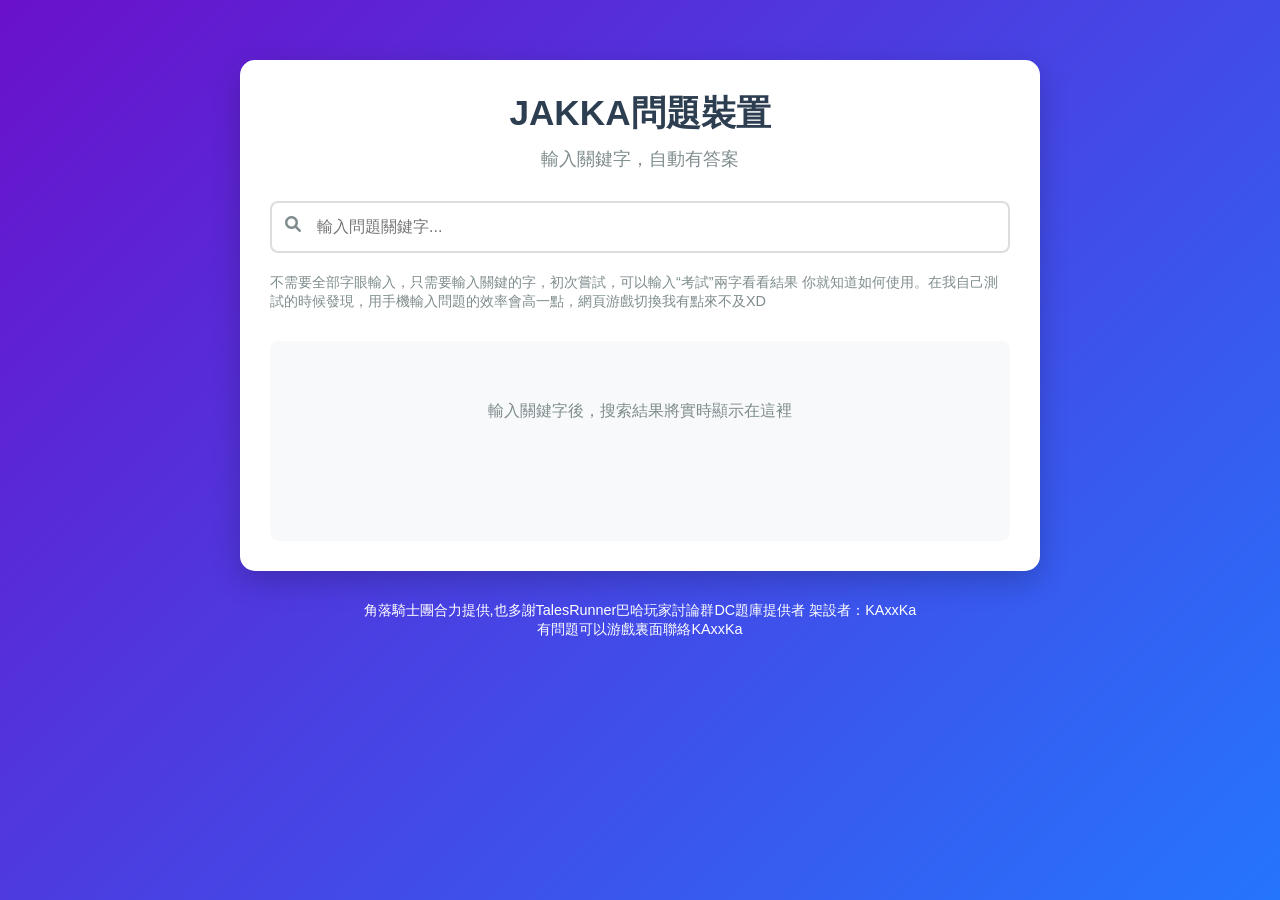
<file: index.html>
<!DOCTYPE html>
<html lang="zh-TW">
<head>
    <meta charset="UTF-8">
    <meta name="viewport" content="width=device-width, initial-scale=1.0">
    <title>跑Online~角落騎士團答題裝置XD</title>
    <link rel="stylesheet" href="https://cdnjs.cloudflare.com/ajax/libs/font-awesome/6.0.0/css/all.min.css">
    <style>
        * {
            box-sizing: border-box;
            margin: 0;
            padding: 0;
            font-family: 'Segoe UI', Tahoma, Geneva, Verdana, sans-serif;
        }
        
        body {
            background: linear-gradient(135deg, #6a11cb 0%, #2575fc 100%);
            color: #333;
            min-height: 100vh;
            display: flex;
            flex-direction: column;
            align-items: center;
            padding: 20px;
        }
        
        .container {
            width: 100%;
            max-width: 800px;
            background: white;
            border-radius: 15px;
            box-shadow: 0 10px 30px rgba(0, 0, 0, 0.2);
            padding: 30px;
            margin-top: 40px;
        }
        
        header {
            text-align: center;
            margin-bottom: 30px;
        }
        
        h1 {
            color: #2c3e50;
            margin-bottom: 10px;
            font-size: 2.2rem;
        }
        
        .description {
            color: #7f8c8d;
            font-size: 1.1rem;
        }
        
        .search-area {
            margin-bottom: 30px;
            position: relative;
        }
        
        .search-box {
            display: flex;
            flex-direction: column;
            gap: 15px;
        }
        
        input[type="text"] {
            padding: 15px 15px 15px 45px;
            border: 2px solid #ddd;
            border-radius: 8px;
            font-size: 16px;
            transition: border-color 0.3s;
        }
        
        input[type="text"]:focus {
            border-color: #3498db;
            outline: none;
        }
        
        .search-icon {
            position: absolute;
            left: 15px;
            top: 15px;
            color: #7f8c8d;
        }
        
        .results-area {
            min-height: 200px;
            border-radius: 8px;
            padding: 20px;
            background: #f8f9fa;
        }
        
        .result-item {
            background: white;
            border-radius: 8px;
            padding: 15px;
            margin-bottom: 15px;
            box-shadow: 0 3px 10px rgba(0, 0, 0, 0.1);
            animation: fadeIn 0.5s ease;
        }
        
        .question {
            font-weight: bold;
            color: #2c3e50;
            margin-bottom: 8px;
            font-size: 1.1rem;
        }
        
        .answer {
            color: #27ae60;
            padding-left: 15px;
            border-left: 3px solid #27ae60;
        }
        
        .no-results {
            text-align: center;
            color: #7f8c8d;
            padding: 40px 0;
        }
        
        .keyword-hint {
            font-size: 0.9rem;
            color: #7f8c8d;
            margin-top: 5px;
        }
        
        .loading {
            display: none;
            text-align: center;
            padding: 20px 0;
        }
        
        .loading .spinner {
            border: 4px solid #f3f3f3;
            border-top: 4px solid #3498db;
            border-radius: 50%;
            width: 30px;
            height: 30px;
            animation: spin 1s linear infinite;
            margin: 0 auto;
        }
        
        footer {
            margin-top: 30px;
            text-align: center;
            color: white;
            font-size: 0.9rem;
        }
        
        @keyframes fadeIn {
            from { opacity: 0; transform: translateY(10px); }
            to { opacity: 1; transform: translateY(0); }
        }
        
        @keyframes spin {
            0% { transform: rotate(0deg); }
            100% { transform: rotate(360deg); }
        }
        
        /* 手机适配 */
        @media (max-width: 600px) {
            .container {
                padding: 20px;
                margin-top: 20px;
            }
            
            h1 {
                font-size: 1.8rem;
            }
            
            input[type="text"] {
                padding: 12px 12px 12px 40px;
            }
            
            .search-icon {
                top: 12px;
            }
        }
    </style>
</head>
<body>
    <div class="container">
        <header>
            <h1>JAKKA問題裝置</h1>
            <p class="description">輸入關鍵字，自動有答案</p>
        </header>
        
        <div class="search-area">
            <div class="search-box">
                <i class="fas fa-search search-icon"></i>
                <input type="text" id="questionInput" placeholder="輸入問題關鍵字...">
                <p class="keyword-hint">不需要全部字眼輸入，只需要輸入關鍵的字，初次嘗試，可以輸入“考試”兩字看看結果 你就知道如何使用。在我自己測試的時候發現，用手機輸入問題的效率會高一點，網頁游戲切換我有點來不及XD</p>
            </div>
        </div>
        
        <div class="loading">
            <div class="spinner"></div>
            <p>角落騎士團幫緊你...</p>
        </div>
        
        <div class="results-area" id="resultsContainer">
            <div class="no-results">
                <p>輸入關鍵字後，搜索結果將實時顯示在這裡</p>
            </div>
        </div>
    </div>
    
    <footer>
        <p>角落騎士團合力提供,也多謝TalesRunner巴哈玩家討論群DC題庫提供者 架設者：KAxxKa</p>
        <p>有問題可以游戲裏面聯絡KAxxKa</p>
    </footer>

    <script>

       const questionBank = [
             { "question": "在大學課程中，出席情況會反應在成績上。", "answer": "O" },
{ "question": "向教授提問時，總是使用電子郵件。", "answer": "X" },
{ "question": "大學裡如果超過提交作業的期限，分數會被扣。", "answer": "O" },
{ "question": "大學和高中一樣，有服裝規定。", "answer": "X" },
{ "question": "大學的所有課程都在教室裡進行。", "answer": "X" },
{ "question": "上課前需要把手機交給教授。", "answer": "X" },
{ "question": "大學課程都使用同樣的教材。", "answer": "X" },
{ "question": "大學裡有時候作業比考試更重要。", "answer": "O" },
{ "question": "開卷考試不能看所有資料。", "answer": "X" },
{ "question": "大學裡所有的課程都是面對面進行。", "answer": "X" },
{ "question": "選課申請每學期初只能申請一次。", "answer": "X" },
{ "question": "大學生學期間每天都要上學。", "answer": "X" },
{ "question": "想在大學取得好成績，只要考好期中考試和期末考試就可以。", "answer": "X" },
{ "question": "大學裡，認真的教授每次都會給學生點名。", "answer": "O" },
{ "question": "大學裡，自己的課表需要自己製定。", "answer": "O" },
{ "question": "在大學旁聽課程時也需要出席。", "answer": "O" },
{ "question": "可以選修其他年級的課程。", "answer": "O" },
{ "question": "大學裡，所有的課程都有期中考。", "answer": "X" },
{ "question": "大學裡，一個學期可以隨意聽課。", "answer": "X" },
{ "question": "大學裡也經常有小組作業。", "answer": "O" },
{ "question": "大學裡自由時間比高中多。", "answer": "O" },
{ "question": "大學生不能享受福利待遇。", "answer": "X" },
{ "question": "大學社團活動不反應在學分上。", "answer": "O" },
{ "question": "大學生和小學、初中、高中生不同，假期開始日期因學校而異。", "answer": "O" },
{ "question": "大學生必須參加學校的活動。", "answer": "X" },
{ "question": "大學可以不住宿舍。", "answer": "O" },
{ "question": "大學裡只要事先計劃好，就能輕鬆進行選課申請。", "answer": "X" },
{ "question": "大學每年都會舉行校慶，任何人都可以參加。", "answer": "O" },
{ "question": "大學生可以自由使用圖書館。", "answer": "O" },
{ "question": "大學裡為了畢業必須修滿一定的學分。", "answer": "O" },
{ "question": "大學生也需要學生證。", "answer": "O" },
{ "question": "大學裡，經常會和朋友組成學習小組。", "answer": "O" },
{ "question": "在大學，每個學科的畢業條件都不一樣。", "answer": "O" },
{ "question": "上課期間如果想去廁所，必須舉手取得教授同意。", "answer": "X" },
{ "question": "大學裡學分雖然重要，人際關係也很重要。", "answer": "O" },
{ "question": "大學可以不加入社團。", "answer": "O" },
{ "question": "大學生在學期中也可以打工。", "answer": "O" },
{ "question": "大學裡所有的考試都是筆試進行。", "answer": "X" },
{ "question": "大學裡所有學生都彼此認識相處得很好。", "answer": "X" },
{ "question": "如果選修高年級課程，可以獲得考試成績加分。", "answer": "X" },
{ "question": "大學裡，MT是必須參加的活動。", "answer": "X" },
{ "question": "大學的小組作業團員之間容易出現矛盾。", "answer": "O" },
{ "question": "考試進行時間，每堂課不同。", "answer": "O" },
{ "question": "宗教信仰是佛教的學生，無法上基督教大學。", "answer": "X" },
{ "question": "大學裡，同學們互相幫助，繼續學業。", "answer": "O" },
{ "question": "大學生活裡人際關係產生的影響，可能比學業更大。", "answer": "O" },
{ "question": "成為大學生以後，就不用再考試了。", "answer": "X" },
{ "question": "大學生們可以自由地在自己想要的時間聽課。", "answer": "X" },
{ "question": "大學裡的人際關係可以幫助就業。", "answer": "O" },
{ "question": "大學裡有很多機會可以向教授請求幫助。", "answer": "O" },
{ "question": "大學裡，只有期末考試和期中考試會反應在成績上。", "answer": "X" },
{ "question": "大學生可以把頭髮染成彩虹色。", "answer": "O" },
{ "question": "在大學，學期中也可以當交換生出國。", "answer": "O" },
{ "question": "大學生活中可以同時加入各種社團。", "answer": "O" },
{ "question": "大學裡，除了課堂之外，也能透過各種經驗學習。", "answer": "O" },
{ "question": "大學可以雙學位。", "answer": "O" },
{ "question": "大學裡，在教室裡上課很普遍。", "answer": "O" },
{ "question": "大學裡，前輩向後輩提供學業資訊的情況很多。", "answer": "O" },
{ "question": "大學生可以自由選課。", "answer": "O" },
{ "question": "大學裡除了成績之外，其他活動也很重要。", "answer": "O" },
{ "question": "大學生普遍比高中生有更多的自主性。", "answer": "O" },
{ "question": "大學裡有學科畢業論文是必修。", "answer": "O" },
{ "question": "大學裡做團隊項目時，團隊合作很重要。", "answer": "O" },
{ "question": "大學生活中會遇到各種選擇未來發展前途的機會。", "answer": "O" },
{ "question": "大學生經常通過校外活動積累各種經驗。", "answer": "O" },
{ "question": "大學裡，自己想要聽的課，必須自己選擇。", "answer": "O" },
{ "question": "自己住一定能節約伙食費。", "answer": "X" },
{ "question": "自己住時，家務可以完全不用做。", "answer": "X" },
{ "question": "一個人住很方便找朋友。", "answer": "O" },
{ "question": "自己住，除了房租外，還要支付管理費。", "answer": "O" },
{ "question": "自己住，所有家電用品都必須重新買。", "answer": "X" },
{ "question": "自己住可以不用打掃屋子。", "answer": "X" },
{ "question": "獨居是培養獨立自主的好方法。", "answer": "O" },
{ "question": "獨居的人吃飯時間自由。", "answer": "O" },
{ "question": "獨立之前和父母商量很重要。", "answer": "O" },
{ "question": "獨居會加重預算管理。", "answer": "O" },
{ "question": "大部分的獨居情形幾乎沒有經濟負擔。", "answer": "X" },
{ "question": "獨居期間偶爾向父母求助是很自然的事情。", "answer": "O" },
{ "question": "獨居的話，和家人的聯繫頻率一定會減少。", "answer": "X" },
{ "question": "獨居時，經常因為嫌麻煩，點外送吃。", "answer": "O" },
{ "question": "獨居期間月租絕對不會改變。", "answer": "X" },
{ "question": "獨立的生活能培養人的責任感。", "answer": "O" },
{ "question": "獨居期間家裡發生的事情大部分都要自己負責。", "answer": "O" },
{ "question": "獨居時必須要有規則。", "answer": "O" },
{ "question": "獨居適合所有人。", "answer": "X" },
{ "question": "獨居生活提供經濟自立的機會。", "answer": "O" },
{ "question": "獨居之後，偶爾會想念家人。", "answer": "O" },
{ "question": "獨居期間不用管理預算。", "answer": "X" },
{ "question": "獨居時可以體驗經濟自立。", "answer": "O" },
{ "question": "獨居期間可以嘗試多種生活方式。", "answer": "O" },
{ "question": "獨居時，不需要管理家裡的設施用品。", "answer": "X" },
{ "question": "獨立套房一般會提供傢俱。", "answer": "O" },
{ "question": "獨立套房主要是一個人或兩個人居住的空間。", "answer": "O" },
{ "question": "獨立套房大多沒有獨立的衛生間。", "answer": "X" },
{ "question": "獨立套房與公寓相比居住費用相對便宜。", "answer": "O" },
{ "question": "獨立套房大多沒有廚房設施。", "answer": "X" },
{ "question": "在獨立套房生活時，與住宅相比比較容易打掃。", "answer": "O" },
{ "question": "獨立套房根據周圍環境可能會出現噪音問題。", "answer": "O" },
{ "question": "選擇獨立套房時，根據周邊便利設施，便利性也會有所不同。", "answer": "O" },
{ "question": "獨立套房的電費一般是固定收費。", "answer": "X" },
{ "question": "獨立套房通常是指廚房、臥室、客廳合併為一個的空間。", "answer": "O" },
{ "question": "租獨立套房不需要押金。", "answer": "X" },
{ "question": "獨立套房通常會提供冰箱和洗衣機。", "answer": "O" },
{ "question": "獨立套房通常包含暖氣。", "answer": "O" },
{ "question": "獨立套房比起以家庭為單位，更適合個人。", "answer": "O" },
{ "question": "獨立套房的裝修根據個人喜好會有所不同。", "answer": "O" },
{ "question": "所有獨立套房的廚房都是分開的空間。", "answer": "X" },
{ "question": "生產後一定要餵母乳。", "answer": "X" },
{ "question": "尿布會根據嬰兒的體重區分尺寸。", "answer": "O" },
{ "question": "新生兒吃完母乳或奶粉後，應該要打嗝。", "answer": "O" },
{ "question": "嬰兒一出生，就能區分五顏六色。", "answer": "X" },
{ "question": "新生兒不會便祕。", "answer": "X" },
{ "question": "新生兒因為會受到反射行為的影響，一般都會包被子。", "answer": "O" },
{ "question": "只要唱搖籃曲，寶寶就會無條件入睡。", "answer": "X" },
{ "question": "嬰兒的輔食必須用有機食材。", "answer": "X" },
{ "question": "嬰兒的輔食不一定要自己做。", "answer": "O" },
{ "question": "尿布一天三張就夠了。", "answer": "X" },
{ "question": "給孩子接種疫苗時，媽媽也要一起接種。", "answer": "X" },
{ "question": "寶寶即使長出了第一顆牙，也不會感到疼痛。", "answer": "X" },
{ "question": "嬰兒不僅喜歡玩偶，還喜歡媽媽的身體等。", "answer": "O" },
{ "question": "嬰兒開始走路時，必須單獨哄睡。", "answer": "X" },
{ "question": "寶寶剛出生，頭髮就冒出來了。", "answer": "X" },
{ "question": "嬰兒在媽媽肚子裡，能感受到媽媽的感情。", "answer": "O" },
{ "question": "剛出生的嬰兒沒有指甲。", "answer": "X" },
{ "question": "嬰兒吃剩的母乳或奶粉，不宜之後再重複餵。", "answer": "O" },
{ "question": "一過週歲，孩子就一定要使用學步車。", "answer": "X" },
{ "question": "孩子學的第一個單詞是爸爸。", "answer": "X" },
{ "question": "雖然聽說大女兒長得像爸爸，但並不是一定都那樣。", "answer": "O" },
{ "question": "懷孕期間一定要胎教旅行。", "answer": "X" },
{ "question": "懷孕期間有不能吃的食物。", "answer": "O" },
{ "question": "世界上所有國家的產後調理方法都是一樣的。", "answer": "X" },
{ "question": "妊娠期通常每兩天到婦產科就診一次。", "answer": "X" },
{ "question": "懷孕期間如果感冒，要按照醫生處方用藥。", "answer": "O" },
{ "question": "雙胞胎的育兒反而更容易。", "answer": "X" },
{ "question": "嬰兒會在媽媽肚子裡踢腿。", "answer": "O" },
{ "question": "嬰兒的胎名是爺爺起的。", "answer": "X" },
{ "question": "嬰兒的名字一定要到命理館取。", "answer": "X" },
{ "question": "新生兒的便便狀態是健康的重要部分。", "answer": "O" },
{ "question": "所有產婦分娩時，母乳含量都很高。", "answer": "X" },
{ "question": "新生兒時期免疫力低，最好不要外出。", "answer": "O" },
{ "question": "懷孕期間情緒波動可能會很大。", "answer": "O" },
{ "question": "懷孕期間如果孕吐嚴重，可以服用藥物。", "answer": "O" },
{ "question": "懷孕期間最好避免生魚片或生牡蠣等食物。", "answer": "O" },
{ "question": "分娩後一定要去產後調理中心。", "answer": "X" },
{ "question": "生產後，產婦的調理很重要。", "answer": "O" },
{ "question": "大學選課時間一般是什麼時候？", "answer": "3) 開學前" },
{ "question": "正式學期以外的放假期間，開設的學期是？", "answer": "2) 季節學期" },
{ "question": "大學透過什麼來選課？", "answer": "3) 學校主頁" },
{ "question": "大學宿舍入住申請應該什麼時候進行？", "answer": "3) 開學前夕" },
{ "question": "大學的畢業條件是什麼？", "answer": "4) 以上皆是" },
{ "question": "大學裡能讀雙學位嗎？", "answer": "1) 可以" },
{ "question": "對大學生來說不重要的是什麼？", "answer": "4) 衝刺跳躍" },
{ "question": "大學課程中很多學生苦惱的是什麼？", "answer": "4) 以上皆是" },
{ "question": "和單科大學的學生交流的方法哪一個不是？", "answer": "4) 學習" },
{ "question": "大學生的宿舍生活中應該遵守的規則哪一個不是？", "answer": "4) 禁止外出" },
{ "question": "大學裡MT是為了什麼的活動？", "answer": "2) 交流" },
{ "question": "大學生可以參與的校內活動是？", "answer": "4) 以上皆是" },
{ "question": "下列專案中，開始獨居時最先要做的事情是？", "answer": "1) 找房子" },
{ "question": "獨居的人主要使用的廚房器具是？", "answer": "2) 微波爐" },
{ "question": "為了獨居生活的經濟自由，最重要的是？", "answer": "1) 預算管理" },
{ "question": "獨居時儲存食物最需要的是？", "answer": "1) 冰箱" },
{ "question": "獨居時洗衣服最需要的是？", "answer": "1) 洗衣機" },
{ "question": "獨居時，節約生活費的方法是？", "answer": "2) 自己煮飯" },
{ "question": "下列專案中，找房子時需要的是？", "answer": "1) 身份證" },
{ "question": "喂母乳期間，不宜吃的食物是？", "answer": "1) 酒釀" },
{ "question": "孕婦喝也很安全的茶是？", "answer": "2) 洋甘菊" },
{ "question": "一般哄新生兒睡覺的時候，適合放的音樂是？", "answer": "4) 搖籃曲" },
{ "question": "在嬰兒的成長過程中，特別哭鬧的時期是？", "answer": "3) 飛越期" },
{ "question": "還不會說話的孩子，獨自發出的聲音是？", "answer": "1) 牙牙學語" },
{ "question": "孩子的第一個生日宴會叫做？", "answer": "1) 周歲宴" },
{ "question": "做嬰兒輔食時不能放的材料是？", "answer": "2) 蜂蜜" },
{ "question": "孩子喜歡的玩具是？", "answer": "4) 以上皆是" },
{ "question": "新生兒洗澡時，不需要的是？", "answer": "3) 去汙皂" },
{ "question": "和寶寶外出時，不需要的是？", "answer": "2) 嬰兒用墨鏡" },
{ "question": "送給孕婦的禮物，不適合的是？", "answer": "3) 香水" },
{ "question": "成長期的孩子能經歷的是？", "answer": "4) 以上皆是" }

            
        ];

        // DOM元素
        const questionInput = document.getElementById('questionInput');
        const resultsContainer = document.getElementById('resultsContainer');
        const loadingElement = document.querySelector('.loading');

      
        function debounce(func, wait) {
            let timeout;
            return function() {
                const context = this;
                const args = arguments;
                clearTimeout(timeout);
                timeout = setTimeout(() => {
                    func.apply(context, args);
                }, wait);
            };
        }

        
        function showLoading() {
            loadingElement.style.display = 'block';
            resultsContainer.innerHTML = '';
        }

       
        function hideLoading() {
            loadingElement.style.display = 'none';
        }

        // 搜索功能
        function searchAnswers() {
            const keyword = questionInput.value.trim().toLowerCase();
            
        
            showLoading();
            
           
            setTimeout(() => {
                if (!keyword) {
                    showNoResults("請輸入關鍵字");
                    hideLoading();
                    return;
                }
                
            
                const matchedQuestions = questionBank.filter(item => 
                    item.question.toLowerCase().includes(keyword)
                );
                
                // 显示结果
                if (matchedQuestions.length > 0) {
                    displayResults(matchedQuestions);
                } else {
                    showNoResults("沒有找到相關問題，題庫正在陸續增加中");
                }
                
                hideLoading();
            }, 300);
        }

        // 显示结果
        function displayResults(results) {
            resultsContainer.innerHTML = '';
            
            results.forEach(item => {
                const resultElement = document.createElement('div');
                resultElement.className = 'result-item';
                resultElement.innerHTML = `
                    <div class="question">${item.question}</div>
                    <div class="answer">${item.answer}</div>
                `;
                resultsContainer.appendChild(resultElement);
            });
        }

        // 显示无结果信息
        function showNoResults(message) {
            resultsContainer.innerHTML = `
                <div class="no-results">
                    <p>${message}</p>
                </div>
            `;
        }

       
        questionInput.addEventListener('input', debounce(searchAnswers, 500));

        // 初始显示提示
        showNoResults("輸入關鍵字後，搜索結果將實時顯示在這裡");
    </script>
</body>
</html>
</file>
